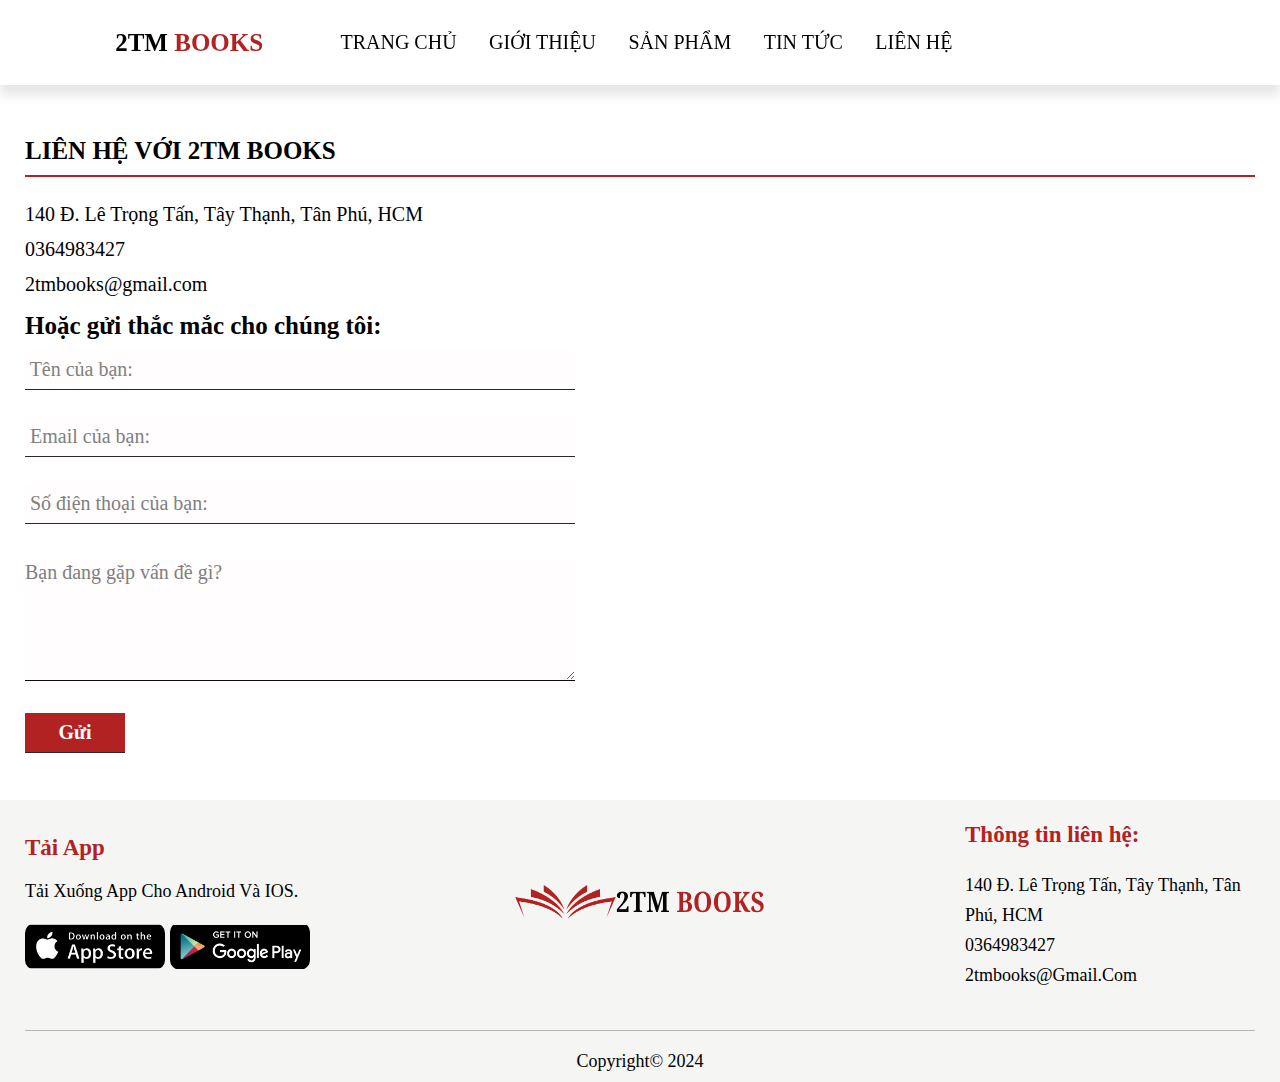
<file: lienhe.html>
<!DOCTYPE html>
<html lang="en">

<head>
    <meta charset="UTF-8">
    <meta http-equiv="X-UA-Compatible" content="IE=edge">
    <meta name="viewport" content="width=device-width, initial-scale=1.0">


    <!-- ICON-->
    <link rel="stylesheet" href="https://cdnjs.cloudflare.com/ajax/libs/font-awesome/6.4.0/css/all.min.css"
        integrity="sha512-iecdLmaskl7CVkqkXNQ/ZH/XLlvWZOJyj7Yy7tcenmpD1ypASozpmT/E0iPtmFIB46ZmdtAc9eNBvH0H/ZpiBw=="
        crossorigin="anonymous" referrerpolicy="no-referrer" />

    <link rel="stylesheet" href="./style/styles.css">
    <title>2TM BOOKS</title>
</head>

<body>
    <header class="header" id="header">

        <a href="index.html" class="logo"> <i class="fa-brands fa-leanpub"></i> <span>2TM</span> BOOKS</a>

        <nav class="navbar">
            <a href="index.html">Trang chủ</a>
            <a href="gioithieu.html">Giới thiệu</a>
            <a href="sanpham.html">Sản phẩm</a>
            <a href="tintuc.html">Tin tức</a>
            <a href="lienhe.html">Liên hệ</a>
        </nav>

        <div class="icons">
            <a href="giohang.html">
                <div class="fa fa-solid fa-shopping-cart" id="cart-btn"><span class="totalQuantity"></span></div>
            </a>

            <!--Dùng để thay icon đăng nhập, xem thông tin của khách hàng-->
            <a href="login.html" id="login-link">
                <div id="login-btn" class="fa fa-solid fa-user"></div>
            </a>
            <div id="User" class="User" style="display: none">
                <div class="moxuong">
                    <button class="mo"></button>
                    <div class="moxuong-content">
                        <a href="#">Thông tin đơn hàng</a>
                        <a href="#">Thông tin cá nhân</a>
                        <a id="logoutBtn" href="">Đăng xuất</a>

                    </div>
                </div>
                <!--Dùng để thay icon đăng nhập, xem thông tin của khách hàng-->
                <script type="module" src="/script/user.js"></script>
            </div>


            <div class="fa fa-solid fa-search" id="search-btn"></div>
            <div class="fa-solid fa-bars" id="menu-btn"></div>
        </div>

        <form action="" class="search-form">
            <input type="search" id="search-box" placeholder="Nhập sách cần tìm...">
            <label for="search-box" class="fa fa-solid fa-search"></label>
        </form>
    </header>

    <div class="thansp"></div>
    <div class="tieude container">
        <h1> LIÊN HỆ VỚI 2TM BOOKS</h1>
        <hr>
    </div>
    <div class="tranglienhe container">
        <div class="lienhe">
            <div class="noidung">
                <p><i class="fa-solid fa-location-dot"></i> 140 Đ. Lê Trọng Tấn, Tây Thạnh, Tân Phú, HCM <br>
                    <i class="fa-solid fa-phone"></i> 0364983427 <br>
                    <i class="fa-solid fa-envelope"></i> 2tmbooks@gmail.com
                </p>
                <h2> Hoặc gửi thắc mắc cho chúng tôi: </h2>
                <form>
                    <input type="text" id="firstName" placeholder=" Tên của bạn:" required>
                    <input type="email" id="email" placeholder=" Email của bạn:" required>
                    <input type="mobile" id="mobile" placeholder=" Số điện thoại của bạn:" required>
                    <h4> Bạn đang gặp vấn đề gì?</h4>
                    <textarea required></textarea>
                    <input type="submit" value="Gửi" id="button">
                </form>
            </div>
        </div>
        <div class="map">
            <iframe
                src="https://www.google.com/maps/embed?pb=!1m18!1m12!1m3!1d3919.0672790781086!2d106.62609067451758!3d10.806159158645636!2m3!1f0!2f0!3f0!3m2!1i1024!2i768!4f13.1!3m3!1m2!1s0x31752be27d8b4f4d%3A0x92dcba2950430867!2zVHLGsOG7nW5nIMSQ4bqhaSBo4buNYyBDw7RuZyBUaMawxqFuZyBUUC4gSOG7kyBDaMOtIE1pbmggKEhVSVQp!5e0!3m2!1svi!2s!4v1722166488008!5m2!1svi!2s"
                width="600" height="450" style="border:0;" allowfullscreen="" loading="lazy"
                referrerpolicy="no-referrer-when-downgrade"></iframe>
        </div>
    </div>
    <div class="footer">
        <div class="container">
            <div class="row">
                <div class="footer-col-1">
                    <h2>Tải App</h2>
                    <p>Tải xuống App cho Android và IOS.</p>
                    <div class="app-logo">
                        <img src="./image/app-2store.png">
                        <img src="./image/google-play-png-logo.png">
                    </div>
                </div>
                <div class="footer-col-2">
                    <img src="./image/logo_2tm.png">
                </div>

                <div class="footer-col-3">
                    <h2>Thông tin liên hệ:</h2>
                    <ul>
                        <li><i class="fa-solid fa-location-dot"></i> 140 Đ. Lê Trọng Tấn, Tây Thạnh, Tân Phú, HCM</li>
                        <li><i class="fa-solid fa-phone"></i> 0364983427 </li>
                        <li><i class="fa-solid fa-envelope"></i> 2tmbooks@gmail.com</li>

                    </ul>
                </div>
            </div>
            <hr>
            <p class="copyright">Copyright© 2024</p>
        </div>
    </div>
    <script src="/script/script.js"></script>
    <script src="/script/cart.js"></script>
    <script>window.addEventListener('DOMContentLoaded', () => {
            updateCartQuantityDisplay();
        });</script>
</body>

</html>
</file>
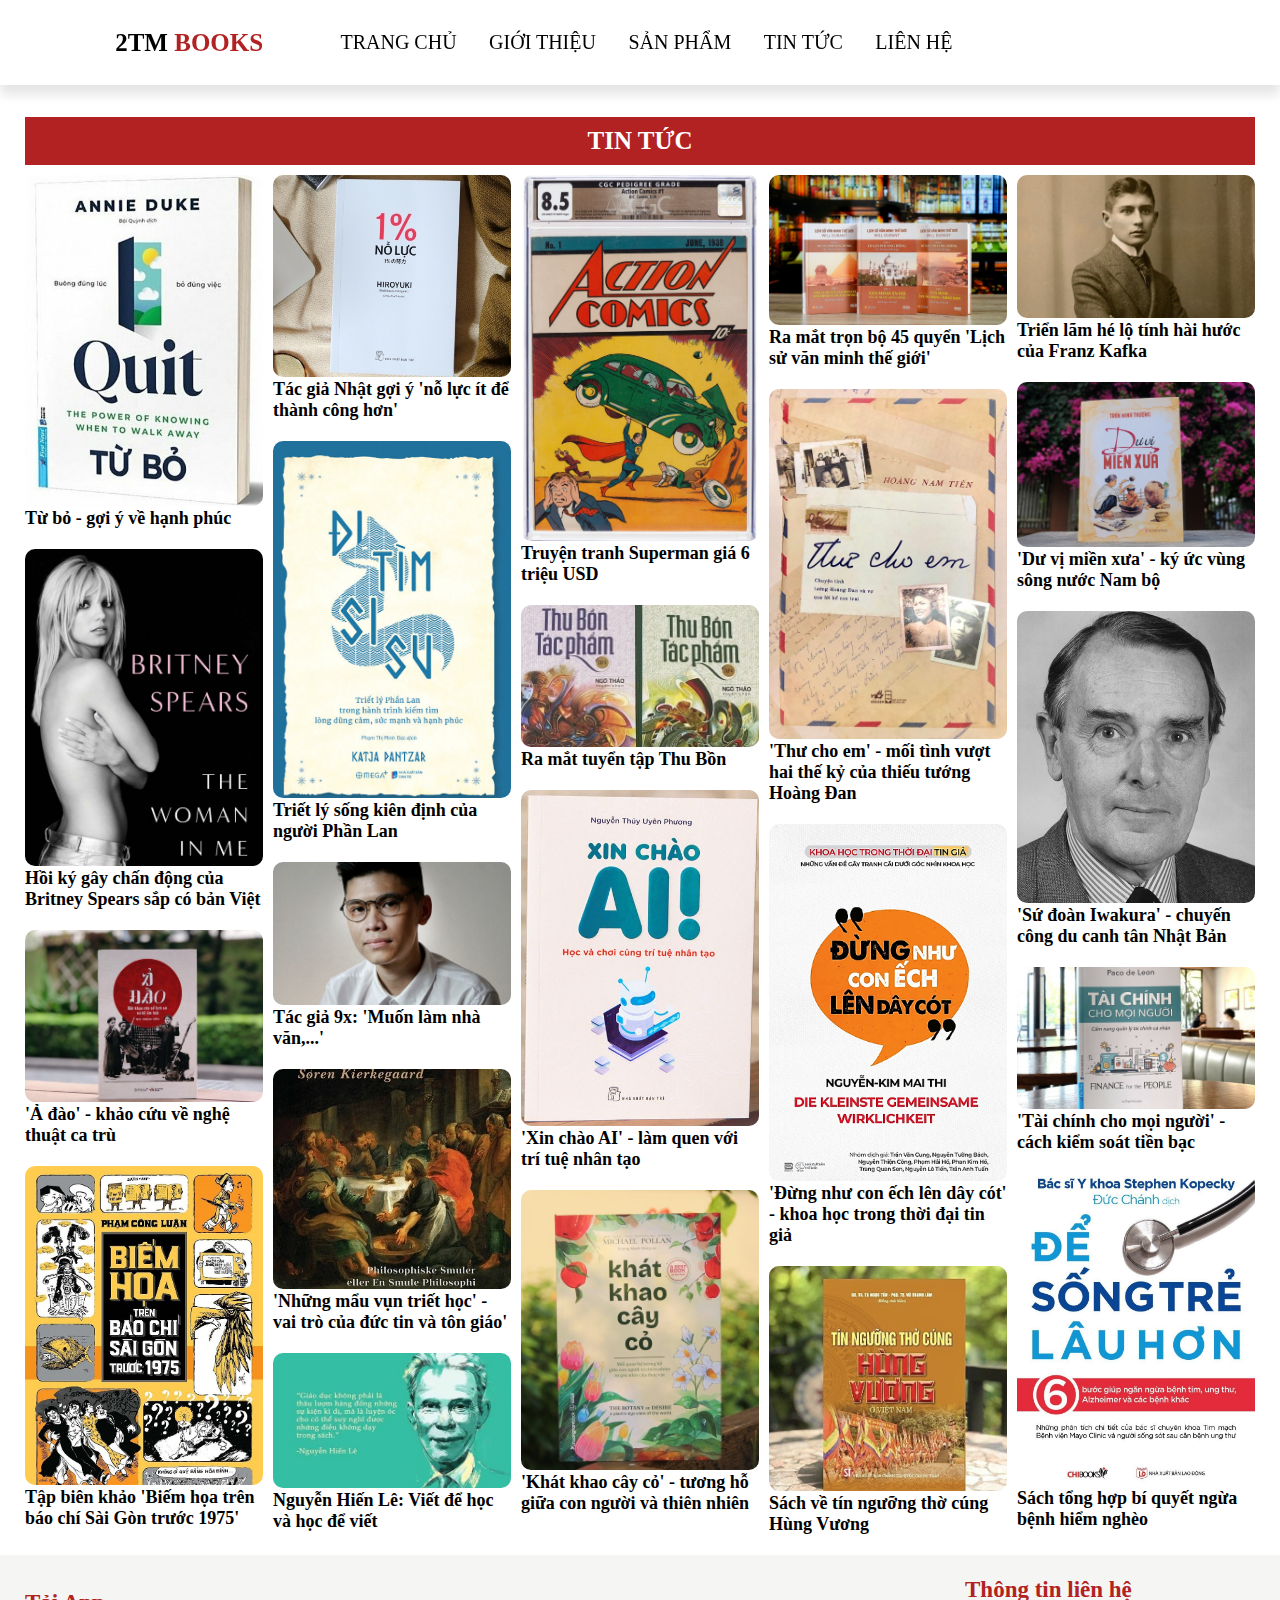
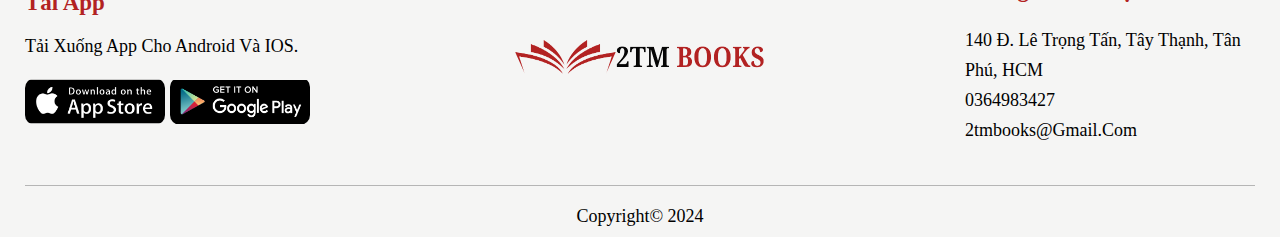
<file: tintuc.html>
<!DOCTYPE html>
<html>
<head>
    <meta charset="UTF-8">
    <meta http-equiv="X-UA-Compatible" content="IE=edge">
    <meta name="viewport" content="width=device-width, initial-scale=1.0">
 

    <!-- ICON-->
    <link rel="stylesheet" href="https://cdnjs.cloudflare.com/ajax/libs/font-awesome/6.4.0/css/all.min.css"
        integrity="sha512-iecdLmaskl7CVkqkXNQ/ZH/XLlvWZOJyj7Yy7tcenmpD1ypASozpmT/E0iPtmFIB46ZmdtAc9eNBvH0H/ZpiBw=="
        crossorigin="anonymous" referrerpolicy="no-referrer" />

    <link rel="stylesheet" href="./style/styles.css">
    <title>2TM BOOKS</title>
</head>
<body>
    <header class="header" id="header">

        <a href="index.html" class="logo"> <i class="fa-brands fa-leanpub"></i> <span>2TM</span> BOOKS</a>

        <nav class="navbar">
            <a href="index.html">Trang chủ</a>
            <a href="gioithieu.html">Giới thiệu</a>
            <a href="sanpham.html">Sản phẩm</a>
            <a href="tintuc.html">Tin tức</a>
            <a href="lienhe.html">Liên hệ</a>
        </nav>

        <div class="icons">
          <a href="giohang.html">
            <div class="fa fa-solid fa-shopping-cart" id="cart-btn"><span class="totalQuantity"></span></div>
          </a>

          <!--Dùng để thay icon đăng nhập, xem thông tin của khách hàng-->
          <a href="login.html" id="login-link">
              <div id="login-btn" class="fa fa-solid fa-user"></div>
          </a>
          <div id="User" class="User" style="display: none">
              <div class="moxuong">
                  <button class="mo"></button>
                  <div class="moxuong-content">
                      <a href="#">Thông tin đơn hàng</a>
                      <a href="#">Thông tin cá nhân</a>
                      <a id="logoutBtn" href="">Đăng xuất</a>

                  </div>
              </div>
              <!--Dùng để thay icon đăng nhập, xem thông tin của khách hàng-->
              <script type="module" src="/script/user.js"></script>
          </div>


          <div class="fa fa-solid fa-search" id="search-btn"></div>
          <div class="fa-solid fa-bars" id="menu-btn"></div>
      </div>

        <form action="" class="search-form">
            <input type="search" id="search-box" placeholder="Nhập sách cần tìm...">
            <label for="search-box" class="fa fa-solid fa-search"></label>
        </form>
    </header>
    <div class="thansp"></div>
      <div class="tieude-tintuc container">
      <h1> TIN TỨC </h1>
    </div>

    <div class="container-news container">
      <div class="news-item2">
        <a href="https://vnexpress.net/tu-bo-goi-y-ve-hanh-phuc-4727248.html">
          <img src="./image/từ bỏ.jpg" alt="Từ bỏ">
            <div class="caption">
            <h3>Từ bỏ - gợi ý về hạnh phúc </h3>
          </div>
        </a>
        </div>
    
        <div class="news-item2">
        <a href="https://vnexpress.net/hoi-ky-gay-chan-dong-cua-britney-spears-sap-co-ban-viet-4721557.html">
          <img src="./image/hồi ức.jpg" alt="Hồi ký gây chấn động của Britney Spears sắp có bản Việt">
            <div class="caption">
            <h3>Hồi ký gây chấn động của Britney Spears sắp có bản Việt</h3>
          </div>
        </a>
        </div>
      
      <div class="news-item2">
        <a href="https://vnexpress.net/a-dao-khao-cuu-ve-nghe-thuat-ca-tru-4726402.html">
          <img src="./image/ả đào.jpg" alt="'Ả đào' - khảo cứu về nghệ thuật ca trù">
          <div class="caption">
            <h3>'Ả đào' - khảo cứu về nghệ thuật ca trù</h3>
          </div>
        </a>
      </div>
      <div class="news-item2">
        <a href="https://vnexpress.net/tap-bien-khao-biem-hoa-tren-bao-chi-sai-gon-truoc-1975-4722354.html">
          <img src="./image/họa biếm.jpg" alt="Tập biên khảo 'Biếm họa trên báo chí Sài Gòn trước 1975'">
          <div class="caption">
            <h3>Tập biên khảo 'Biếm họa trên báo chí Sài Gòn trước 1975'</h3>
          </div>
        </a>
      </div>
    
      <div class="news-item2">
        <a href="https://vnexpress.net/tac-gia-nhat-goi-y-no-luc-it-de-thanh-cong-hon-4719089.html">
          <img src="./image/tacgianhatky.jpg" alt="Tác giả Nhật gợi ý 'nỗ lực ít để thành công hơn'">
          <div class="caption">
            <h3>Tác giả Nhật gợi ý 'nỗ lực ít để thành công hơn'</h3>
          </div>
        </a>
      </div>
      <div class="news-item2">
        <a href="https://vnexpress.net/triet-ly-song-kien-dinh-cua-nguoi-phan-lan-4723419.html">
          <img src="./image/đi tìm triết.jpg" alt="Triết lý sống kiên định của người Phần Lan">
          <div class="caption">
            <h3>Triết lý sống kiên định của người Phần Lan</h3>
          </div>
        </a>
      </div>
      <div class="news-item2">
        <a href="https://vnexpress.net/tac-gia-9x-muon-lam-nha-van-truoc-het-phai-nuoi-duoc-ban-than-4718764.html">
          <img src="./image/tác giả.jpg" alt="Tác giả 9x: 'Muốn làm nhà văn, trước hết phải nuôi được bản thân'">
          <div class="caption">
            <h3>Tác giả 9x: 'Muốn làm nhà văn,...'</h3>
          </div>
        </a>
      </div>
      <div class="news-item2">
        <a href="https://vnexpress.net/nhung-mau-vun-triet-hoc-vai-tro-cua-duc-tin-va-ton-giao-4726782.html">
          <img src="./image/vụn mẫu.jpg".jpg alt="'Những mẩu vụn triết học' - vai trò của đức tin và tôn giáo">
          <div class="caption">
            <h3>'Những mẩu vụn triết học' - vai trò của đức tin và tôn giáo'</h3>
          </div>
        </a>
      </div>
      <div class="news-item2">
        <a href="https://vnexpress.net/nguyen-hien-le-viet-de-hoc-va-hoc-de-viet-4711046.html">
          <img src="./image/nhà văn.jpg" alt="Nguyễn Hiến Lê: Viết để học và học để viết">
          <div class="caption">
            <h3>Nguyễn Hiến Lê: Viết để học và học để viết</h3>
          </div>
        </a>
      </div>
      <div class="news-item2">
        <a href="https://vnexpress.net/truyen-tranh-superman-gia-6-trieu-usd-4731816.htmll">
          <img src="./image/truyen.jpg" alt="Truyện tranh Superman giá 6 triệu USD">
          <div class="caption">
            <h3>Truyện tranh Superman giá 6 triệu USD</h3>
          </div>
        </a>
      </div>
      <div class="news-item2">
        <a href="https://vnexpress.net/ra-mat-tuyen-tap-thu-bon-4621979.html">
          <img src="./image/thu bồn.jpg" alt="Ra mắt tuyển tập Thu Bồn">
          <div class="caption">
            <h3>Ra mắt tuyển tập Thu Bồn</h3>
          </div>
        </a>
      </div>
      <div class="news-item2">
        <a href="https://vnexpress.net/xin-chao-ai-lam-quen-voi-tri-tue-nhan-tao-4730110.html">
          <img src="./image/ai.jpg" alt="'Xin chào AI' - làm quen với trí tuệ nhân tạo">
          <div class="caption">
            <h3>'Xin chào AI' - làm quen với trí tuệ nhân tạo</h3>
          </div>
        </a>
      </div>
      <div class="news-item2">
        <a href="https://vnexpress.net/khat-khao-cay-co-tuong-ho-giua-con-nguoi-va-thien-nhien-4731202.html">
          <img src="./image/4.jpg" alt="'Khát khao cây cỏ' - tương hỗ giữa con người và thiên nhiên">
          <div class="caption">
            <h3>'Khát khao cây cỏ' - tương hỗ giữa con người và thiên nhiên</h3>
          </div>
        </a>
      </div>
      <div class="news-item2">
        <a href="https://vnexpress.net/ra-mat-tron-bo-45-quyen-lich-su-van-minh-the-gioi-4731735.html">
          <img src="./image/45.jpg" alt="Ra mắt trọn bộ 45 quyển 'Lịch sử văn minh thế giới'">
          <div class="caption">
            <h3>Ra mắt trọn bộ 45 quyển 'Lịch sử văn minh thế giới'</h3>
          </div>
        </a>
      </div>
      <div class="news-item2">
        <a href="https://vnexpress.net/thu-cho-em-moi-tinh-vuot-hai-the-ky-cua-thieu-tuong-hoang-dan-4726870.html">
          <img src="./image/lá thư.jpg" alt="Thư cho em - mối tình vượt hai thế kỷ của thiếu tướng Hoàng Đan">
          <div class="caption">
            <h3>'Thư cho em' - mối tình vượt hai thế kỷ của thiếu tướng Hoàng Đan</h3>
          </div>
        </a>
      </div>
      <div class="news-item2">
        <a href="https://vnexpress.net/dung-nhu-con-ech-len-day-cot-khoa-hoc-trong-thoi-dai-tin-gia-4728243.html">
          <img src="./image/đừng.png" alt="'Đừng như con ếch lên dây cót' - khoa học trong thời đại tin giả">
          <div class="caption">
            <h3>'Đừng như con ếch lên dây cót' - khoa học trong thời đại tin giả</h3>
          </div>
        </a>
      </div>
    
      <div class="news-item2">
        <a href="https://vnexpress.net/sach-ve-tin-nguong-tho-cung-hung-vuong-4729463.html">
          <img src="./image/Hùng Vương.jpg" alt="Sách về tín ngưỡng thờ cúng Hùng Vương">
          <div class="caption">
            <h3>Sách về tín ngưỡng thờ cúng Hùng Vương</h3>
          </div>
        </a>
      </div>
      <div class="news-item2">
        <a href="https://vnexpress.net/trien-lam-he-lo-tinh-hai-huoc-cua-franz-kafka-4728944.html">
          <img src="./image/triễn lãm.jpg" alt="triển lãm">
          <div class="caption">
            <h3>Triển lãm hé lộ tính hài hước của Franz Kafka</h3>
          </div>
        </a>
      </div>
      <div class="news-item2">
        <a href="https://vnexpress.net/du-vi-mien-xua-ky-uc-vung-song-nuoc-nam-bo-4725857.html">
          <img src="./image/dư vị.jpg" alt="dư vị">
          <div class="caption">
            <h3>'Dư vị miền xưa' - ký ức vùng sông nước Nam bộ</h3>
          </div>
        </a>
      </div>
    
      <div class="news-item2">
        <a href="https://vnexpress.net/su-doan-iwakura-chuyen-cong-du-canh-tan-nhat-ban-4715672.html">
          <img src="./image/sứ đoàn.jpg" alt="sứ đoàn">
          <div class="caption">
            <h3>'Sứ đoàn Iwakura' - chuyến công du canh tân Nhật Bản</h3>
          </div>
        </a>
      </div>
      <div class="news-item2">
        <a href="https://vnexpress.net/tai-chinh-cho-moi-nguoi-cach-kiem-soat-tien-bac-4714527.html ">
          <img src="./image/tài chính.jpg" alt="tài chính">
          <div class="caption">
            <h3>'Tài chính cho mọi người' - cách kiểm soát tiền bạc</h3>
          </div>
        </a>
      </div>
      <div class="news-item2">
        <a href="https://vnexpress.net/sach-tong-hop-bi-quyet-ngua-benh-hiem-ngheo-4717891.html">
          <img src="./image/sách.jpg" alt="sách">
          <div class="caption">
            <h3>Sách tổng hợp bí quyết ngừa bệnh hiểm nghèo</h3>
          </div>
        </a>
      </div>
    </div>
  </div>


    <div class="footer">
      <div class="container">
          <div class="row">
              <div class="footer-col-1">
                  <h2>Tải App</h2>
                  <p>Tải xuống App cho Android và IOS.</p>
                  <div class="app-logo">
                      <img src="./image/app-2store.png">
                      <img src="./image/google-play-png-logo.png">
                  </div>
              </div>
              <div class="footer-col-2">
                  <img src="./image/logo_2tm.png">
              </div>

              <div class="footer-col-3">
                  <h2>Thông tin liên hệ</h2>
                  <ul>
                      <li><i class="fa-solid fa-location-dot"></i> 140 Đ. Lê Trọng Tấn, Tây Thạnh, Tân Phú, HCM</li>
                      <li><i class="fa-solid fa-phone"></i> 0364983427 </li>
                      <li><i class="fa-solid fa-envelope"></i> 2tmbooks@gmail.com</li>

                  </ul>
              </div>
          </div>
          <hr>
          <p class="copyright">Copyright© 2024</p>
      </div>
  </div>
  <script src="/script/script.js"></script>
  <script src="/script/cart.js"></script>
  <script>window.addEventListener('DOMContentLoaded', () => {
    updateCartQuantityDisplay();
  });</script>
</body>
</html>
</file>
<file: style/styles.css>
@import url("https://fonts.googleapis.com/css2?family=Open+Sans:wght@300;400;600;700&display=swap");

/*-------------------------*/
* {
    font-family: 'Times New Roman', Times, serif;
    margin: 0;
    padding: 0;
    outline: none;
    border: none;
    box-sizing: border-box;
    text-decoration: none;
    text-transform: capitalize;
    transition: .2s linear;
}

:root {
    --red: #b22222;
    --black: black;
    --box-shadow: rgba(0, 0, 0, 0.24) 0px 3px 8px;
}

body {
    background-color: #fff;
}

/*Header*/
html {
    font-size: 62.5%;
    scroll-behavior: smooth;
    scroll-padding-top: 6rem;
    overflow-x: hidden;
}

header {
    background-color: white;
    position: fixed;
    top: 0;
    left: 0;
    width: 100%;
    padding: 20px;
    z-index: 1000;

}

section {
    padding: 2rem 9%;
    z-index: 0;
}

.header {
    position: fixed;
    top: 0;
    right: 0;
    left: 0;
    padding: 2rem 9%;
    display: flex;
    align-items: center;
    justify-content: space-between;
    z-index: 1000;
    box-shadow: 0 1rem 1rem rgba(10, 10, 10, 0.1);
    color: var(--red);
}

.header.hidden {
    top: -80px;
    /* Ẩn header bằng cách di chuyển nó lên khỏi màn hình */
}

.header span {
    color: var(--black);
}

.header .logo {
    font-size: 2.5rem;
    font-weight: bolder;
    color: var(--red);
}

.header .logo i {
    color: var(--red);
    font-weight: 3px;
}

.header .navbar a {
    font-size: 2rem;
    padding: 0 1.5rem;
    color: black;
    text-transform: uppercase;
    font-weight: 500;
}

header .navbar a:hover {
    color: var(--red);
}

header #toggler {
    display: none;
}

header .fa-bars {
    font-size: 3rem;
    color: var(--red);
    border-radius: .5rem;
    padding: .5rem 1.5rem;
    cursor: pointer;
    border: .1rem solid rgba(0, 0, 0, .3);
    display: none;
}

.icons {
    display: flex;
    align-items: center;
    justify-content: space-between;
}

header .icons div {
    height: 4.5rem;
    width: 4.5rem;
    line-height: 4.5rem;
    border-radius: .5rem;
    color: var(--black);
    font-size: 2rem;
    cursor: pointer;
}

header .icons div:hover {
    color: var(--red);
}

#menu-btn {
    display: none;
}

.header .search-form {
    position: absolute;
    top: 110%;
    right: -110%;
    width: 50rem;
    height: 5rem;
    background: #fff;
    border-radius: .5rem;
    overflow: hidden;
    display: flex;
    align-items: center;
    box-shadow: var(--box-shadow);
}

.header .search-form.active {
    right: 2rem;
    transition: .5s linear;
}

.header .search-form input {
    height: 100%;
    width: 100%;
    background: none;
    text-transform: none;
    font-size: 1.6rem;
    color: var(--black);
    padding: 0 1.5rem;
}

.header .search-form label {
    font-size: 2.2rem;
    padding-right: 1.5rem;
    color: var(--black);
    cursor: pointer;
}

.header .search-form label:hover {
    color: var(--red);
}

.home {
    display: flex;
    align-items: center;
    min-height: 100vh;
    background: url(/image/backgr6.jpeg) no-repeat;
    background-position: center;
    opacity: 90%;
}

.home .content {
    display: flex;
    flex-direction: column;
    align-items: center;
    text-align: center;
    justify-content: center;
}

.home .content h3 {
    font-size: 7rem;
    color: white;
    text-transform: uppercase;
    text-shadow: 1px 1px 1px white;
    transition: .5s;
    line-height: 9rem;
}

.home .content span {
    font-size: 7rem;
    color: var(--red);
    padding: 1rem 0;
    line-height: 1.5;
    text-transform: uppercase;
    text-shadow: 1px 1px 1px white;
}

.btn1 {
    display: inline-block;
    margin-top: 1rem;
    border-radius: 5rem;
    background-color: black;
    color: white;
    padding: .9rem 3.5rem;
    cursor: pointer;
    font-size: 2rem;
    text-transform: uppercase;
}

.btn1:hover {
    background: var(--red);
    color: white;
}

@keyframes runOut {
    from {
        transform: translateX(-100%);
        opacity: 0;
    }

    /* Bắt đầu từ bên trái, ẩn */
    to {
        transform: translateX(0);
        opacity: 1;
    }

    /* Kết thúc ở vị trí ban đầu, hiển thị */
}

@keyframes blink {

    0%,
    100% {
        opacity: 1;
    }

    50% {
        opacity: 0.4;
    }
}

.home .content {
    animation: runOut 3s ease-in-out forwards, blink 5s infinite alternate;
    /* Kết hợp animation */
}

/* cố định header*/
.thansp {
    width: 100%;
    min-height: 13vh;
    background-color: white;
    background-repeat: no-repeat;
    background-size: cover;
    background-position: center;
    margin-bottom: 0 auto;
}

/* hieu ung slide*/
.slider {
    height: 700px;
    width: 1200px;
    margin: auto;
    position: relative;
    overflow: hidden;
}

.slider .list {
    position: absolute;
    width: max-content;
    height: 100%;
    left: 0;
    top: 0;
    display: flex;
    transition: 1s;
}

.slider .list img {
    max-width: 100vw;
    height: 100%;
    object-fit: cover;
}

.slider .buttons {
    position: absolute;
    top: 45%;
    left: 5%;
    width: 90%;
    display: flex;
    justify-content: space-between;
}

.slider .buttons button {
    width: 50px;
    height: 50px;
    border-radius: 50%;
    background-color: #fff5;
    color: #fff;
    border: none;
    font-family: monospace;
    font-weight: bold;
}

.slider .dots {
    position: absolute;
    bottom: 10px;
    left: 0;
    color: #fff;
    width: 100%;
    margin: 0;
    padding: 0;
    display: flex;
    justify-content: center;
}

.slider .dots li {
    list-style: none;
    width: 10px;
    height: 10px;
    background-color: #fff;
    margin: 10px;
    border-radius: 20px;
    transition: 0.5s;
}

.slider .dots li.active {
    width: 30px;
}

@media screen and (max-width: 768px) {
    .slider {
        height: 400px;
    }
}

/* about us */
.about h1 {
    font-size: 2.8rem;
    padding-bottom: 10px;
}

.about hr {
    border-top: 2px solid var(--red);
    padding-bottom: 10px;
}

.about .row {
    display: flex;
    align-items: center;
    gap: 2rem;
    flex-wrap: wrap;
}

.about .row .container {
    flex: 1 1 40rem;
    position: relative;
}

.about .row .container img {
    width: 550px;
    border: 1.5rem solid #fff;
    border-radius: .5rem;
    box-shadow: 0 .5rem 1rem rgba(0, 0, 0, .1);
    object-fit: cover;
}

.about .row .container h3 {
    position: absolute;
    top: 80%;
    transform: translateY(-40%);
    font-size: 3rem;
    background: #fff;
    width: 85%;
    padding: 10px;
    text-align: center;
    mix-blend-mode: screen;
}

.about .row .content-about {
    flex: 1 1 40rem;
}

.about .row .content-about h3 {
    font-size: 2.5rem;
    padding-bottom: none;
}

.about .row .content-about p {
    font-size: 2.5rem;
    color: grey;
    padding-top: .1px;
    line-height: 1.5;
    text-transform: none;
    text-align: justify;
}

.about .row .content-about span {
    color: var(--red);

}

.btn {
    display: inline-block;
    margin-top: 1rem;
    background: white;
    border: 2px solid var(--red);
    color: var(--red);
    padding: .9rem 3.5rem;
    cursor: pointer;
    font-size: 2rem;
    text-transform: uppercase;
}

.btn:hover {
    background-color: var(--red);
    color: white;
    transform: scale(1.05);
}

/* sp nổi bật */

.product h2 {
    font-size: 2.5rem;
    background-color: var(--red);
    width: 270px;
    color: white;
    border-top-right-radius: 10px;
    padding: 10px 0px 10px 10px;
}

.product hr {
    border-top: 2px solid var(--red);
    padding: 15px;
}

.product-container {
    display: grid;
    grid-template-columns: repeat(4, 1fr);
    gap: 2rem;
    flex-wrap: wrap;
}

.product-container .store-product:hover {
    transform: scale(1.05);
}

.product_right {
    width: 75%;
}

.box {
    transition-duration: .3s;
    transition-property: transform;
    transition-timing-function: ease-out;
    box-shadow: var(--box-shadow);
}

.box:hover {
    transform: scale(1.05);
    /* phóng to phần tử thêm 5% khi di chuột qua*/
}

/* xem thêm sp */
.sp .xemthemsp {
    display: flex;
    justify-content: center;
    align-items: center;
    height: 100%;
}

.sp .xemthemsp button {
    font-size: 2rem;
    padding: 10px 20px;
    cursor: pointer;
    color: var(--red);
    background-color: white;
    border: 2px solid var(--red);
}

.sp .xemthemsp button:hover {
    background-color: var(--red);
    color: white;
    border: 2px solid var(--red);
    transform: scale(1.05);
}

/* flash sale */

.flash-sale {
    text-align: center;
    margin-top: 30px;
}

.flash-sale p {
    font-size: 3rem;
    margin-top: 20px;
}

.flash-sale h2 {
    font-size: 3.5rem;
    color: #fff;
}

.sp-flashsale {
    height: 120px;
    background-color: var(--red);
}

.text-flashsale {
    display: flex;
    align-items: center;
    justify-content: space-between;
    padding: 0px 20px 20px;
}

.countdown {
    font-size: 30px;
    display: flex;
    justify-content: center;
    align-items: center;

}

.time {
    padding: 20px;
}

.time small {
    padding-bottom: 5px;
    border-bottom: 1px solid #fff;
    color: white;
}

.days,
.hours,
.minutes,
.seconds {
    display: flex;
    flex-direction: column;
    align-items: center;
}

/* Sản phẩm flash sale */
.products {
    display: grid;
    grid-template-columns: repeat(4, 1fr);
    justify-items: center;
    padding-top: 15px;
}

.products .store-product:hover {
    transform: scale(1.05);
}

/* */
.danhgia h2 {
    font-size: 2.5rem;
    text-transform: uppercase;
    text-align: center;
}

.danhgia h1 {
    font-size: 2.5rem;
    text-align: left;
    background-color: var(--red);
    color: white;
    padding: 10px 10px 10px;
    width: 430px;
    border-top-right-radius: 15px;
}

.danhgia hr {
    border-bottom: 2px solid var(--red);
}

.danhgia2 h2 {
    /* danh gia ở trang sp */
    font-size: 2.5rem;
    text-transform: uppercase;
    margin-top: -30px;
    text-align: left;
}

.danhgia-container {
    display: grid;
    grid-template-columns: repeat(auto-fit, minmax(280px, auto));
    gap: 1.5rem;
    margin-top: 2rem;
    cursor: pointer;
}

.danhgia-container .box {
    padding: 20px;
    box-shadow: var(--box-shadow);
    border-radius: .5rem;
    text-align: center;
}

.strar .fa {
    color: var(--main-color);
}

.danhgia-container .box p {
    font-size: 1.8rem;
    text-transform: none;
}

.danhgia-container .box h3 {
    font-size: 1.8rem;
    font-weight: 600;
    margin: .5rem 0 .5rem;
}

.danhgia-container .box h2 {
    font-size: 2rem;
}

.danhgia-container .box img {
    width: 70px;
    height: 70px;
    border-radius: 50%;
    object-fit: cover;
}

.danhgia-container .box:hover {
    transition: 0.2s all linear;
    border-top: 5px solid var(--red);
}

/* footer */
.container {
    max-width: 1230px;
    margin: auto;
}

.row {
    display: flex;
    align-items: center;
    flex-wrap: wrap;
    justify-content: space-around;
}

.footer {
    background: #f5f5f4;
    color: black;
    font-size: 2rem;
    padding: 20px 0 10px;
}

.footer p {
    color: black;
    font-size: 1.8rem;
}

.footer ul {
    color: black;
}

.footer h2 {
    color: var(--red);
    font-size: 2.3rem;
    margin-bottom: 20px;
    text-transform: none;
}

.footer-col-1,
.footer-col-2,
.footer-col-3 {
    min-width: 290px;
    margin-bottom: 20px;
}

.footer-col-1 {
    flex-basis: 20%;
}

.footer-col-2 {
    flex: 1;
    text-align: center;
}

.footer-col-2 img {
    width: 250px;
    height: 40px;
}

.footer-col-3 {
    flex-basis: 12%;
    text-align: left;
    line-height: 30px;
    font-size: 1.8rem;
}

ul {
    list-style-type: none;
}

.app-logo {
    margin-top: 20px;
}

.app-logo img {
    width: 140px;
}

.footer hr {
    border: none;
    background: #b5b5b5;
    height: 1px;
    margin: 20px 0;
}

.copyright {
    text-align: center;
}

/* Trang Sản phẩm */

.page-btn {
    text-align: center;
    margin: 0 0 50px 0;
    font-size: 2rem;
    justify-content: center;
}

.page-btn span {
    display: inline-block;
    border: 1px solid var(--main-color);
    margin-left: 10px;
    height: 40px;
    width: 40px;
    text-align: center;
    line-height: 40px;
    cursor: pointer;
    border-radius: 5px;
}

.page-btn span:hover {
    background: var(--main-color);
    color: #fff;
}

/* danh muc sp */
.product-small {
    display: flex;
    width: 100%;
}

.search_tt {
    margin-right: 20px;
    width: 25%;
    box-shadow: var(--box-shadow);
    position: relative;
    max-height: 1620px;
}

.containersp {
    display: flex;
    align-items: center;
    justify-content: space-between;
    padding: 20px 0;
}

.containersp .heading a {
    font-size: 2rem;
    color: #9e9e9e;
}

.containersp .heading h2 {
    font-size: 2rem;
    text-transform: uppercase;
}

.search-sp select {
    border: 1px solid rgb(177, 176, 176);
    border-radius: 5px;
    padding: 10px;
    font-size: 1.7rem;
}


.search_tt h1 {
    text-align: left;
    text-transform: uppercase;
    background-color: var(--red);
    padding: 13px;
    color: white;
    font-size: 2rem;
}

#search-bar {
    margin-bottom: .2rem;
}

#search-bar form {
    width: 100%;
    position: relative;
}

#search-bar form input {
    width: 100%;
    height: 50px;
    color: #1a1919;
    font-size: 15px;
    border: 2px solid var(--red);
    border-radius: 0 !important;
    padding: 0 15px;
    font-size: 2rem;
}

input,
button {
    outline: 0;
}

#search-bar form button {
    position: absolute;
    top: 0;
    right: 0;
    background-color: transparent;
    width: 40px;
    height: 100%;
    border: 0;
}

#search-bar form button i {
    font-size: 17px;
}

.menu {
    margin: 5px 0;
}

.menu ul {
    width: 100%;
    align-items: center;
}

.menu ul li {
    line-height: 60px;
    border-bottom: 1px solid rgb(242, 239, 239);
    padding: 0 10px;
    position: relative;
}

.menu ul li a {
    text-transform: uppercase;
    padding: 20px;
    color: black;
    font-size: 1.8rem;
    font-weight: 500;
}

.menu a:hover {
    color: var(--red);
}

.check {
    align-items: center;
    margin: 2rem 0;
}

.check h3 {
    text-align: left;
    padding-bottom: 5px;
    padding-left: 7px;
    border-bottom: 3px solid var(--red);
    width: 70%;
    margin: auto;
    font-size: 2rem;
}

.loc-tien {
    margin-top: 20px;
    text-align: center;
    display: flex;
    align-items: center;
    justify-content: space-around;
}

.loc-tien-contenr h4 {
    font-size: 2rem;
}

.loc-tien-contenr select {
    padding: 10px;
    border-radius: 10px;
    font-size: 17px;
}

.product-container2 {
    display: grid;
    grid-template-columns: repeat(3, 1fr);
    gap: 3rem 1.5rem;
    flex-wrap: wrap;
    justify-items: center;
}

.product-name {
    text-align: center;
    font-size: 2.3rem;
    padding-bottom: 10px;
}

.product-price {
    text-align: center;
}

.product-price .old-price {
    font-size: 2rem;
    color: grey;
    text-decoration: line-through;
}

.product-price .new-price {
    font-size: 2rem;
    color: var(--red);
    font-weight: bold;
    padding-right: 10px;
}

.product-rating {
    color: var(--red);
    font-size: 1.6rem;
    padding-top: 10px;
    text-align: center;
}

.luot-ban {
    font-size: 1.6rem;
    padding-top: 10px;
    color: grey;
    text-transform: none;
    text-align: center;
}



.store-product {
    border-radius: 5px;
    position: relative;
    /* Vị trí tương đối để định vị thẻ giảm giá và "NEW" */
    width: 280px;
    background-color: #fff;
    border: 1px solid #ccc;
    padding: 10px 10px;
    box-shadow: var(--box-shadow);
}

.discount-tag {
    position: absolute;
    /* Định vị tuyệt đối để đặt thẻ giảm giá ở vị trí mong muốn */
    top: 20px;
    /* Khoảng cách 20px từ cạnh trên */
    left: 20px;
    /* Khoảng cách 20px từ cạnh trái */
    background-color: #f00;
    /* Màu đỏ */
    color: #fff;
    /* Màu trắng */
    padding: 5px 10px;
    font-size: 16px;
    font-weight: bold;
    z-index: 1;
    /* Đặt thẻ giảm giá lên trên các phần tử khác */
}

.new-tag {
    position: absolute;
    /* Định vị tuyệt đối để đặt thẻ "NEW" ở vị trí mong muốn */
    top: 20px;
    /* Khoảng cách 20px từ cạnh trên */
    right: 20px;
    /* Khoảng cách 20px từ cạnh phải */
    background-color: #007bff;
    /* Màu xanh dương */
    color: #fff;
    /* Màu trắng */
    padding: 5px 10px;
    font-size: 16px;
    font-weight: bold;
    z-index: 1;
    /* Đặt thẻ "NEW" lên trên các phần tử khác */
}

.product-image {
    text-align: center;
    margin-bottom: 20px;
}

.product-image img {
    width: 200px;
    /* Đặt chiều rộng cố định cho ảnh */
    height: 300px;
    /* Đặt chiều cao cố định cho ảnh */
    object-fit: cover;/
}


.product-buttons {
    position: absolute;
    top: 60%;
    left: 50%;
    transform: translate(-50%, -50%);
    opacity: 0;
    transition: opacity 0.3s ease;
    width: 100%;
}

.product-buttons button {
    background: #949494;
    border: none;
    outline: none;
    color: aliceblue;
    padding: 15px 20px;
    cursor: pointer;
    opacity: 0.8;
    width: 100%;
}

.product-buttons button:hover {
    transform: scale(1);
    opacity: 1;
}

.store-product:hover .product-buttons {
    opacity: 1;
}

.trangsp2 {
    font-size: 2.5rem;
    font-weight: bold;
    text-align: center;
    padding: 25px;
    letter-spacing: 2.5rem;
}

.trangsp2 a {
    color: black;
}

.trangsp2 a:hover {
    color: var(--red);
}


/* lien he */
.tieude h1 {
    font-size: 2.5rem;
    text-align: left;
    padding-bottom: 10px;
    padding-top: 20px;
}

.tieude hr {
    border: 1.5px solid var(--red);
}

.tranglienhe {
    display: flex;
}

.lienhe {
    padding-top: 20px;
    display: flex;
}

.lienhe form {
    width: 625px;
    height: 450px;
    display: flex;
    justify-content: left;
    flex-wrap: wrap;
}

.lienhe .noidung p {
    font-size: 2rem;
    line-height: 3.5rem;
    text-transform: none;
}

.lienhe .noidung h2 {
    font-size: 2.5rem;
    padding-top: 10px;
    padding-bottom: 10px;
    text-transform: none;
}

.lienhe form input {
    width: 550px;
    height: 40px;
    outline: none;
    border: none;
    font-size: 2rem;
    margin-bottom: 10px;
    background-color: #fffdfd;
    border-bottom: 1px solid #2c2929;
    text-transform: none;
    cursor: pointer;
}

.lienhe form input::placeholder {
    color: grey;
}

.lienhe form h4 {
    color: grey;
    font-weight: 300;
    width: 550px;
    margin-top: 10px;
    font-size: 2rem;
    text-transform: none;
    background-color: #fffdfd;
}

.lienhe form textarea {
    background-color: #fffdfd;
    border: none;
    border-bottom: 1px solid #0a0a0a;
    color: black;
    font-weight: 200;
    font-size: 15px;
    padding: 10px;
    outline: none;
    min-width: 550px;
    max-width: 550px;
    min-height: 80px;
    max-height: 80px;
}

textarea::-webkit-scrollbar {
    width: 1em;
}

textarea::-webkit-scrollbar-thumb {
    background-color: rgba(194, 194, 194, 0.713);
}

.lienhe form #button {
    background-color: var(--red);
    margin-top: 15px;
    font-weight: 600;
    font-size: 20px;
    color: white;
    width: 100px;
    padding: 0;
    margin-right: 450px;
    margin-bottom: 30px;
    transition: 0.3s;
}

.lienhe form #button:hover {
    border: 1.5px solid var(--red);
    color: var(--red);
    background-color: white;
    transform: scale(1.05);
}

.tranglienhe .map {
    padding-top: 30px;
}

/* trang gioi thieu */
.gioithieu {
    background: url(/image/gt2.jpeg);
    background-size: 100%;
    min-height: 180px;
    align-items: center;
    opacity: 85%;
}

.gioithieu h1 {
    text-align: center;
    font-size: 7rem;
    color: var(--red);
    text-shadow: 1px 1px 1px white;
    padding-top: 10px;
}

.gioithieu h2 {
    text-align: center;
    font-size: 4.5rem;
    color: white;
    text-transform: uppercase;
}

.about p {
    font-size: 2rem;
    padding-top: 20px;
    text-transform: none;
    line-height: 2.5rem;
    text-align: justify;
}

.about ul {
    list-style-type: disc;
    padding-left: 35px;
}

.about ul li {
    font-size: 2rem;
    text-transform: none;
    line-height: 2.5rem;
    text-align: justify;
}

.about h3 {
    font-size: 2rem;
    padding-top: 10px;
    padding-bottom: 50px;
}

.about h4 {
    font-size: 2rem;
    padding-top: 10px;
    padding-bottom: 10px;
}

.about span {
    color: var(--red);
}

.about img {
    width: 1000px;
    display: block;
    margin-left: auto;
    margin-right: auto;
    padding: 15px 15px;
}

.team {
    position: relative;
    text-align: center;
    font-size: 3rem;
    font-weight: bold;
}

.team::before,
.team::after {
    content: '';
    position: absolute;
    top: 50%;
    transform: translateY(-50%);
    /* Canh giữa theo chiều dọc */
    width: 50%;
    height: 1px;
    background-color: #000;
}

.team::before {
    left: 0;
    transform: translateX(-35%);
}

.team::after {
    right: 0;
    transform: translateX(35%);
}

.doingu {
    display: flex;
    justify-content: center;
}

.team2 h3 {
    text-align: center;
    font-size: 2rem;
    font-style: italic;
    font-weight: normal;
    text-transform: none;
    padding-top: 10px;
}

.team-member img {
    width: 200px;
    height: 200px;
    border-radius: 50%;
    border: 2px solid white;
    margin: 10px 70px;
}

.team-member h2 {
    font-size: 2rem;
    text-align: center;
    padding-bottom: 10px;
}

.team-member p {
    text-align: center;
    font-size: 2rem;
    padding-bottom: 10px;
    font-style: italic;
    text-transform: none;
}

/* tin tức */

.topnav {
    overflow: hidden;
    background-color: #58257b;
}

.topnav a {
    float: left;
    display: block;
    color: #f2f2f2;
    text-align: center;
    padding: 14px 16px;
    text-decoration: none;
}

.topnav a:hover {
    background-color: #db7093;
    color: white;
}

.leftcolumn {
    float: left;
    width: 25%;
    height: 5%;
    background-color: #f9eaea;
    padding-left: 5px;
    margin-top: 5px;
    padding-bottom: 5px;
}

.centercolumn {
    float: left;
    width: 50%;
    background-color: #f9eaea;
    padding-left: 5px;
    margin-top: 5px;
    padding-bottom: 5px;
}

.rightcolumn {
    float: left;
    width: 25%;
    background-color: #f9eaea;
    padding-left: 5px;
    margin-top: 5px;
    padding-bottom: 5px;
}

.fakeimg {
    background-color: #f9eaea;
    width: 100%;
    padding: 20px;
    margin-top: 5px;
}

.card {
    background-color: white;
    padding: 20px;
    margin-top: 5px;
}

.row:after {
    content: "";
    display: table;
    clear: both;
}

@media screen and (max-width: 700px) {

    .leftcolumn,
    .rightcolumn {
        width: 100%;
        padding: 0;
    }
}

@media screen and (max-width: 300px) {
    .topnav a {
        float: none;
        width: 100%;
    }
}

.ngaythang {
    font-size: 2.5rem;
    text-align: center;
    font-weight: bold;
    text-transform: uppercase;
    padding-bottom: 15px;
}

.tintuc .leftcolumn .card img {
    width: 300px;
    display: block;
    margin-left: auto;
    margin-right: auto;
    padding: 10px 10px;
}

.tintuc .leftcolumn .card h3 {
    font-size: 1.8rem;
    line-height: 1.8rem;
    color: black;
    text-transform: none;
}

.tintuc .leftcolumn .card p {
    font-size: 1.6rem;
    line-height: 1.8rem;
    color: black;
    text-transform: none;
}

.tintuc .centercolumn .card h3 {
    font-size: 1.8rem;
    text-transform: none;
    padding: 10px 10px;
}

.tintuc .centercolumn .card p {
    font-size: 1.6rem;
    line-height: 1.8rem;
    color: black;
    text-transform: none;
}

.tintuc .centercolumn .card img {
    width: 300px;
    display: block;
    margin-left: auto;
    margin-right: auto;
    padding: 10px 10px;
}

.tintuc .centercolumn .card .video-container {
    display: block;
    margin-left: auto;
    margin-right: auto;
}

.tintuc .rightcolumn .card img {
    width: 300px;
    display: block;
    margin-left: auto;
    margin-right: auto;
    padding: 10px 10px;
}

.tintuc .rightcolumn .card h3 {
    font-size: 1.8rem;
    text-transform: none;
    padding: 10px 10px;
    color: black;
}

.tintuc .rightcolumn .card p {
    font-size: 1.6rem;
    line-height: 1.8rem;
    color: black;
    text-transform: none;
}

/* tin tức ở trang chủ */

.new h1 {
    font-size: 2.5rem;
    background-color: var(--red);
    width: 240px;
    color: white;
    border-top-right-radius: 10px;
    padding: 10px 0px 10px 10px;
}

.new hr {
    border-top: 2px solid var(--red);
    padding-top: 10px;
}

.news {
    display: flex;
}

.news-left-column {
    flex: 1;
}

.news-right-column {
    flex: 2;
}

.news-item {
    margin-bottom: 10px;
    padding: 10px;
}

.news-item a:hover {
    background-color: black;
    opacity: 40%;
}

.news-item h2 {
    margin-bottom: 5px;
    margin-top: 10px;
    font-size: 2rem;
    text-align: center;
}

/*xem thêm tin tức */
.new .xemthemtintuc {
    display: flex;
    justify-content: center;
    align-items: center;
    height: 100%;
}

.new .xemthemtintuc button {
    font-size: 2rem;
    padding: 10px 20px;
    cursor: pointer;
    color: var(--red);
    background-color: white;
    border: 2px solid var(--red);
}

.new .xemthemtintuc button:hover {
    background-color: var(--red);
    color: white;
    border: 2px solid var(--red);
    transform: scale(1.05);
}



/* Chi tiết sản phẩm */
.product-details {
    margin-top: 20px;
    font-size: 2rem;
}

.product-details h2 {
    font-size: 3rem;
}

.product-details h3 {
    color: var(--red);
    font-size: 2rem;
}

.product-details h4 {
    color: grey;
    text-decoration: line-through;
    font-weight: normal;
    text-transform: none;
    font-size: 2rem;
}

.product-details h5 {
    color: white;
    background-color: var(--red);
    width: 60px;
    padding: 5px 5px 5px 5px;
    text-align: center;
}

/* comment */
.comment-container {
    width: 300px;
    height: 600px;
    overflow: hidden;
    margin: 20px auto;
    position: relative;
    font-size: 1.5rem;
}

.comments {
    list-style-type: none;
    padding: 0;
    margin: 0;
    position: absolute;
    top: 0;
    animation: scrollComments 20s linear infinite;
}

.comment {
    padding: 10px;
    background-color: #fff;
    margin: 5px 0;
    border-radius: 5px;
    box-shadow: 0 2px 5px rgba(0, 0, 0, 0.1);
}

.comment .avatar {
    float: left;
    width: 50px;
    height: 50px;
    margin-right: 10px;
    border-radius: 50%;
}

.comment .info {
    overflow: hidden;
    padding-bottom: 5px;
}

.comment .name {
    font-weight: bold;
}

.comment .time {
    color: #999;
    font-size: 12px;
}

@keyframes scrollComments {
    0% {
        top: 0;
    }

    100% {
        top: -100%;
    }
}



/*chi tiet*/
.single-product {
    max-width: 1200px;
    margin: 4rem auto;
    box-shadow: var(--box-shadow);
}

.single-product .row {
    display: flex;
    align-items: center;
    flex-wrap: wrap;
    justify-content: space-evenly;
}

.single-product .col-2 {
    padding: 20px;
}

.single-product input {
    width: 50px;
    height: 40px;
    padding-left: 10px;
    font-size: 20px;
    margin-right: 10px;
    border: 1px solid var(--main-color);
}

.single-product input:focus {
    outline: none;
}

.small-img-row {
    display: flex;
    justify-content: space-between;
}

.single-product .small-img-col {
    flex-basis: 22%;
    cursor: pointer;

}

.single-product .size-card {
    font-family: 'Dosis', sans-serif;
    color: var(--text-color);
    display: flex;
    align-items: center;

}

.single-product .size-card h3 {
    padding-right: 53px;
}

.single-product .col-2 {
    flex-basis: 40%;
    min-width: 300px;

}

.single-product .col-2 img {
    max-width: 100%;
    padding: 15px 0;
    margin: auto;
    display: block;
}

.single-product .col-2 h1 {
    font-size: 5rem;
    font-family: 'Permanent Marker', cursive;
    line-height: 60px;
    margin: 25px 0;

}

.single-product .col-2 p {
    font-size: 1.5rem;
    font-family: 'Permanent Marker', cursive;
    color: #494848;
}

.single-product .col-2 h4 {
    font-size: 4rem;
}

.single-product .col-2 a .btn {
    margin-top: 100px;
}

.single-product .art {
    display: flex;
    align-items: center;
    justify-content: space-between;
}

.single-product .art i {
    padding-left: 5px;
    color: var(--red);
}

.single-product .art-s {
    display: flex;
    align-items: center;
    padding: 30px 0;
}

.single-product .art-s h3 {
    font-size: 2.5rem;
    padding-right: 5rem;
}

.single-product .art-s input {
    border: 1px solid black;
    font-size: 2.5rem;
    border-radius: 5px;
    width: 6rem;
}

.single-product .thongtin {
    margin-top: 50px;
}

.single-product .thongtin h3 {
    font-size: 2.5rem;
}

.single-product .thongtin p {
    line-height: 5rem;
    color: rgb(53, 52, 52);
    font-size: 1.7rem;
}

.single-product .luuthongtin {
    align-items: center;
    padding: 20px 0;
    font-size: 15px;
    text-transform: uppercase;
}

.single-product .luuthongtin input {
    width: 25px;
}



/*Meunu User sau khi Login*/
.User {
    margin-right: 2rem;
}

.mo {
    width: 100%;
    height: 100%;
    padding: 10px;
    border: 1px solid black;
    border-radius: 50%;
    /*dua chuot vao se hien tro*/
    cursor: pointer;
}

.moxuong {
    position: relative;
    display: inline-block;
}

.moxuong-content {
    display: none;
    position: absolute;
    min-width: 200px;
    box-shadow: 0px 8px 16px 0px rgba(0, 0, 0, 0.2);
    top: 99%;
}

.moxuong-content a {
    color: black;
    padding: 5px;
    text-decoration: none;
    display: block;
    background-color: #fff;
}

.moxuong-content a:hover {
    background-color: rgb(189, 193, 193);
}

.moxuong:hover .moxuong-content {
    display: block;
}

.moxuong:hover .mo {
    background-color: red;
}

/*Giỏ hàng*/
.name_cart {
    margin: 30px 0;

}

.name_cart h1 {
    text-transform: uppercase;
    font-size: 3rem;

}

.main_cart {
    display: flex;
    align-items: center;
    justify-content: space-between;
}

.cart {
    width: 60%;
    box-shadow: rgba(0, 0, 0, 0.16) 0px 1px 4px;
}

.cart table {
    width: 100%;
}

table .tieude_cart {
    background: var(--red);
    color: #fff;
    height: 4.5rem;
    font-size: 2rem;
}

.cart-info {
    display: flex;
    align-items: center;
}

.proucts_cart input {
    width: 1.5rem;
    height: 1.5rem;
}

.cart-info img {
    width: 100px;
    padding: 0 20px;
}

.cart-info p {
    font-size: 2rem;
}

.proucts_cart .soluong input {
    border: 1px solid rgb(60, 59, 59);
    width: 5rem;
    height: 3.5rem;
    border-radius: 5px;
    padding: 5px;
    font-size: 1.7rem;
}

.proucts_cart .price {
    color: red;
    font-size: 2rem;
}

.proucts_cart td {
    padding: 15px;
    border-bottom: 1px solid rgb(230, 228, 228);
    text-align: center;
}

.proucts_cart .delete button {
    font-size: 2rem;
    cursor: pointer;
}

.proucts_cart .delete button:hover {
    color: red;
}

.button-giohang {
    margin: 30px 0;
}

.button-giohang .button1 {
    padding: 7px;
    border: 2px solid var(--red);
    background: #fff;
    color: var(--red);
    font-size: 1.5rem;
}

.button-giohang .button1:hover {
    background: var(--red);
    color: #fff;
}

.button-giohang .button2 {
    border: 2px solid var(--red);
    padding: 7px;
    background: var(--red);
    cursor: pointer;
    color: #fff;
    font-size: 1.5rem;
}


/*THANH TOÁN*/
.thanhtoan{
    margin: 30px 0;
}
#checkoutForm2 {
    max-width: 600px;
    margin: 0 auto;
    padding: 20px;
    border-radius: 10px;
    border: 1px solid rgb(211, 211, 211);
}
#checkoutForm2 h2{
    text-align: center;
    margin: 20px 0;
    font-size: 3rem;
}
/* Style for form labels */
#checkoutForm2 label {
    display: block;
    margin-bottom: 8px;
    font-weight: bold;
    font-size: 1.5rem;
}


#checkoutForm2 input[type=text],
#checkoutForm2 input[type=email],
#checkoutForm2 input[type=tel],
#checkoutForm2 select {
    width: calc(100% - 20px);
    padding: 10px;
    margin-bottom: 15px;
    border: 1px solid #ccc;
    border-radius: 5px;
    box-sizing: border-box;
    font-size: 1.5rem;
}


#checkoutForm2 button[type=submit] {
    width: 100%;
    padding: 10px;
    margin-top: 15px;
    background-color: var(--red);
    color: white;
    border: none;
    border-radius: 5px;
    cursor: pointer;
    font-size: 1.7rem;
}


#checkoutForm2 button[type=submit]:hover {
    background-color: rgb(218, 11, 11);
}


.container-news{
    width: 100%;
    columns: 5;
    column-gap: 10px;
}
.container-news a{
  color: black;
  text-decoration: none;
}
.container-news h3{
  padding: 0px 0px 20px;
  font-size: 1.8rem;
  text-transform: none;
}

.image-container-news {
    position: relative;
}

img{
    width: 100%;
    border-radius: 10px;
}
img:hover{
 background-color: black;
 opacity: 70%;
}
.tieude-tintuc h1{
   font-size: 2.5rem;
   background-color: var(--red);
   color: white;
   padding: 10px 0px 10px;
   text-align: center;
}
.tieude-tintuc {
 padding-bottom: 10px;
}



/*--------------------GIO HANG---------------------------*/
.title {
    font-weight: 600;
    color: #333333 ;
    line-height: 20px;
    font-size: 30px;
    margin-bottom: 40px;

}

.wrapper-info {
    display: flex;
    align-items: center;
}
.--card-cart {
    margin-top: 20px;
    padding: 20px;
    display: flex;
    justify-content: space-between;
    align-items: center;
    background: #fff;
    border-radius: 8px;
    border: 1px solid #333333;
    box-shadow: rgba(100, 100, 111, 0.2) 0px 7px 29px 0px;
    width: 750px;
}
.img-product {
    width: 80px;
    height: 80px;
    object-fit: cover;
    
}
.item-start {
    align-items: start !important;
}
.info-product {
    display: flex;
    justify-content: space-between;
    flex-direction: column;
    height: 65px;
    width: 300px;
    padding-left: 40px;
}
.name-product {
    font-size: 18px;
    color: #333333;
    padding-top: 0px;
}
.price-product {
    font-size: 18px;
    color: #333333;
    padding-top: 0px;
    font-weight: 650;
}
.total-money {
    font-size: 18px;
    color: #b20000;
    padding-top: 0px;
    font-weight: 650;
}
.delete-product img {
    width: 20px;
    cursor: pointer;
}
.wrapper-title-card {
    width: 750px;
    display: flex;
    align-items: center;
    justify-content: space-between;
    border-radius: 8px;
    margin-bottom: 20px;
    /* padding: 20px; */
}
.empty-info {
    width: 400px;
}
.empty-delete {
    width: 20px;
}
.mr-20 {
    margin-right: 20px;
}
.wrapper-total-card {
    padding: 20px;
    background-color: antiquewhite;
    border-radius: 8px;
    width: 450px;
}
.pb-bottom {
    padding-bottom: 30px;
}
.thanh_tien {
    padding-bottom: 10px;
    border-bottom: 1px solid #ccc;
}
.thanh_tien h2  {
    font-size: 18px;
    color: #333333;
    padding-top: 0px;
    font-weight: 650;
}
.thanh_tien  p  {
    font-size: 18px;
    color: #b20000;
    padding-top: 0px;
    font-weight: 650;
}
.flex-space-between {
    display: flex;
    justify-content: space-between;
    align-items: center;
}
.tong_tien {
padding: 20px 0px;
}
.tong_tien h2 {
    font-size: 22px;
    color: #333333;
    padding-top: 0px;
    font-weight: 650;
}
.tong_tien p {
    font-size: 22px;
    color: #b20000;
    padding-top: 0px;
    font-weight: 650;
}
.btn-thanh-toan {
    width: 100%;
    font-size: 20px;
    height: 45px;
    color: #fff;
    background-color: #b20000;
    border: none;
    border-radius: 8px;
}
.text-red {
    margin-top: 10px;
    font-size: 16px;
    color: #b20000;
}
.--wrapper-cart {
    min-height: calc(100vh - 422px);
}
</file>
